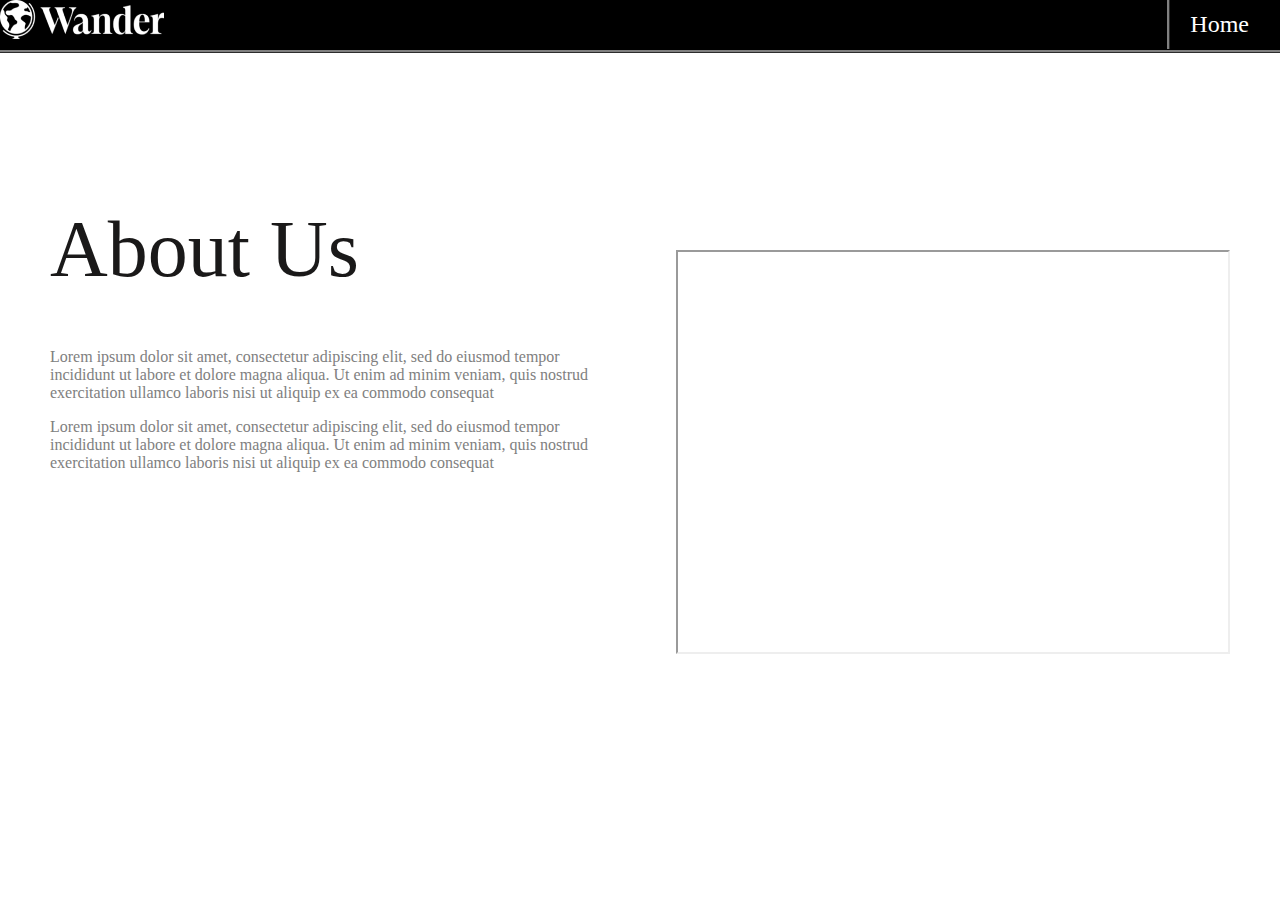
<file: about.html>
<!DOCTYPE html>
<html lang="en">
<head>
    <meta charset="UTF-8">
    <meta http-equiv="X-UA-Compatible" content="IE=edge">
    <meta name="viewport" content="width=device-width, initial-scale=1.0">
    <title id= 'about'>Wander - About</title>
    <link rel="stylesheet" href="about.css">
</head>
<body>
    <nav class= nav_container>
        <div class="navbar">
                <img src="components/images.png" alt="logo">
                <a href="index.html">Home</a>
        </div>
    </nav>
    <div class="aboutus">
        <h1>About Us</h1>
        <p>Lorem ipsum dolor sit amet, consectetur adipiscing elit, sed do eiusmod tempor incididunt ut labore et dolore magna aliqua. Ut enim ad minim veniam, quis nostrud exercitation ullamco laboris nisi ut aliquip ex ea commodo consequat</p>
        <p>Lorem ipsum dolor sit amet, consectetur adipiscing elit, sed do eiusmod tempor incididunt ut labore et dolore magna aliqua. Ut enim ad minim veniam, quis nostrud exercitation ullamco laboris nisi ut aliquip ex ea commodo consequat</p>
    </div>
    <div class="vid">
        <iframe class= 'is-centered' src="https://www.youtube.com/embed/0GsukWKx5Ao" width="700px"></iframe>
    </div>
</body>
</html>
</file>
<file: about.css>
.navbar {
    width: 100%;
    height: 50px;
    background: black;
    position: absolute;
    top: 0;
    left: 0;
    border-bottom-style: ridge;
    border-bottom-color: gray;
}

.navbar a {
    display: inline-flex;
    position: absolute;
    right: 20px;
    text-decoration: none;
    color: white;
    font-size: 1.5rem;
    border-left-style: ridge;
    border-left-color: gray;
    padding: 11px;
    padding-left: 20px;
}

.aboutus {
    display: flexbox;
    position: absolute;
    top: 200px;
    left: 100px;
    width: 45%;
}

.aboutus h1 {
    font-size: 5rem;
    font-weight: lighter;
    color: rgb(26, 25, 25);
}

.aboutus p {
    color: grey;
}

.vid {
    position: absolute;
    right: 100px;
    display: flex;
    top: 250px;
    height: 500px;
}

@media screen and (min-width: 1200px) and (max-width:1700px) {
    .aboutus {
        top: 150px;
        left: 50px;
    }

    .vid iframe {
        width: 550px;
        height: 400px;
    }

    .vid {
        right: 50px
    }
}

@media screen and (max-width: 1200px) {
    .aboutus {
        width: 80%;
        justify-content: center;
        align-content: center;
        text-align: center;
        top: 100px;
    }

    .vid iframe {
        width: 450px;
        height: 300px;
    }

    .vid {
        justify-content: center;
        align-content: center;
        width: 80%;
        top: 450px;
    }
}
</file>
